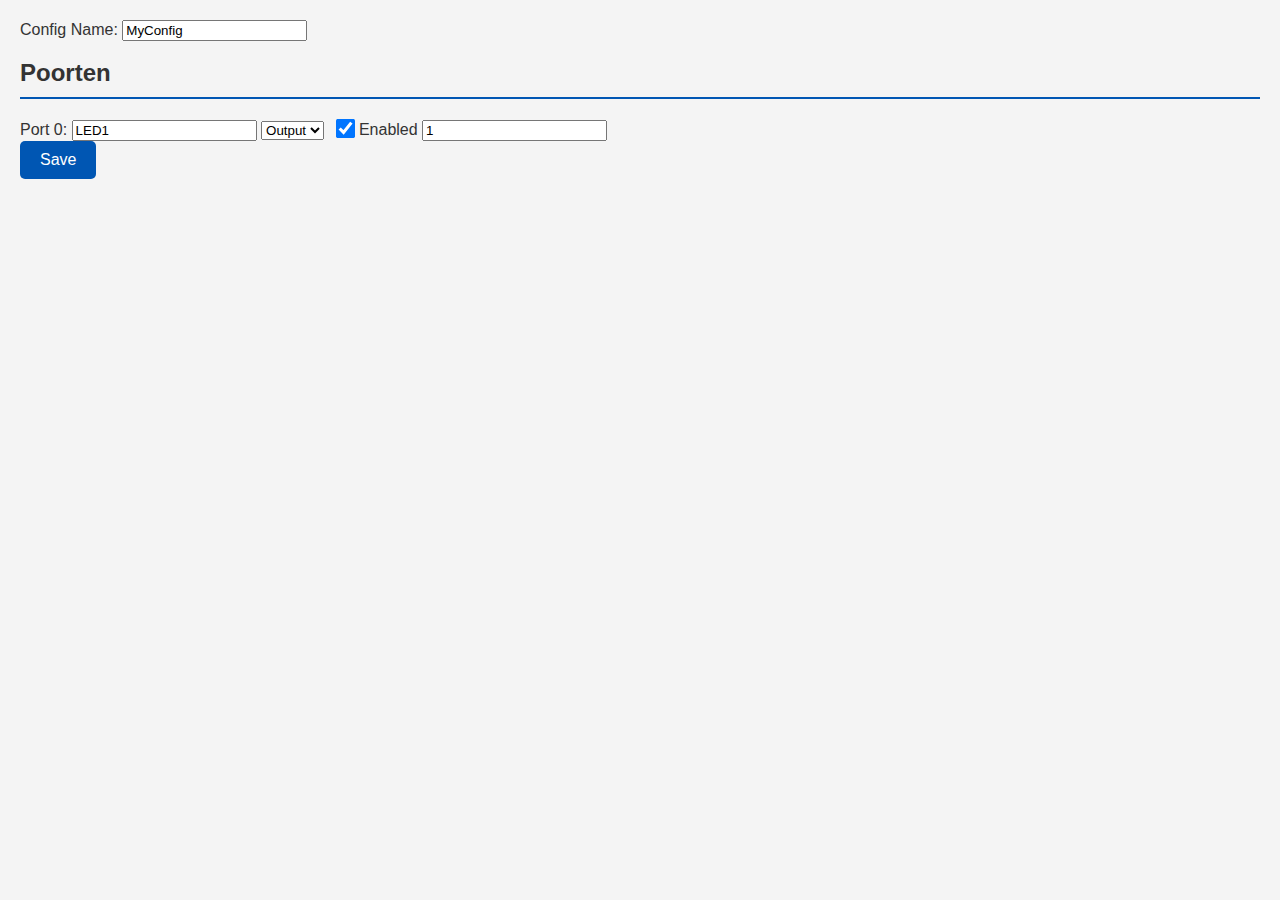
<file: site/html/index.html>
<!DOCTYPE html>
<html lang="en">
<head>
    <meta charset="UTF-8">
    <meta name="viewport" content="width=device-width, initial-scale=1.0">
    <link rel="stylesheet" href="index.css">
    <title>STM32 Configurator</title>
</head>
<body>
    <label for="configName">Config Name:</label>
    <input type="text" id="configName" name="configName" value="MyConfig"><br><br>

    <h2>Poorten</h2>
    <label>Port 0:</label>
    <input type="text" name="port0Label" value="LED1">
    <select name="port0Mode">
        <option value="0">Input</option>
        <option value="1" selected>Output</option>
    </select>
    <input type="checkbox" name="port0Enabled" checked> Enabled
    <input type="number" name="port0Value" value="1">
    <br>

    <button type="button" onclick="saveConfig()">Save</button>

</body>

<script>
function saveConfig() {
    // Maak JSON array van je poorten (hier Port 0 als voorbeeld)
    const modeSelect = document.querySelector('[name="port0Mode"]');
    const mode = modeSelect.value == "1" ? "output" : "input";
    
    const data = [
        {
            port: 0,
            mode: mode,   // gebruik "input" of "output"
            value: parseInt(document.querySelector('[name="port0Value"]').value),
            isEnabled: document.querySelector('[name="port0Enabled"]').checked
        }
    ];

    fetch("/api/gpio", {
        method: "POST",
        headers: {
            "Content-Type": "application/json"
        },
        body: JSON.stringify(data)
    })
    .then(response => console.log("POST sent"))
    .catch(err => console.error(err));
}
</script>

</html>
</file>
<file: site/html/index.css>
body {
    font-family: Arial, sans-serif;
    background-color: #f4f4f4;
    color: #333;
    margin: 0;
    padding: 20px;
}

h1 {
    text-align: center;
    color: #0056b3;
}

.container {
    display: flex;
    justify-content: center;
    gap: 20px;
    flex-wrap: wrap;
}

.card {
    background: #fff;
    border-radius: 8px;
    box-shadow: 0 2px 4px rgba(0,0,0,0.1);
    padding: 20px;
    min-width: 300px;
}

h2 {
    color: #333;
    border-bottom: 2px solid #0056b3;
    padding-bottom: 10px;
    margin-top: 0;
}

.gpio-table {
    width: 100%;
    border-collapse: collapse;
}

.gpio-table th, .gpio-table td {
    padding: 10px;
    text-align: left;
    border-bottom: 1px solid #ddd;
}

.gpio-table th {
    background-color: #f2f2f2;
}

.controls {
    text-align: center;
    margin-top: 20px;
}

button {
    background-color: #0056b3;
    color: white;
    border: none;
    padding: 10px 20px;
    border-radius: 5px;
    cursor: pointer;
    font-size: 16px;
}

button:hover {
    background-color: #004494;
}

input[type="checkbox"] {
    transform: scale(1.5);
    margin-left: 10px;
}
</file>
